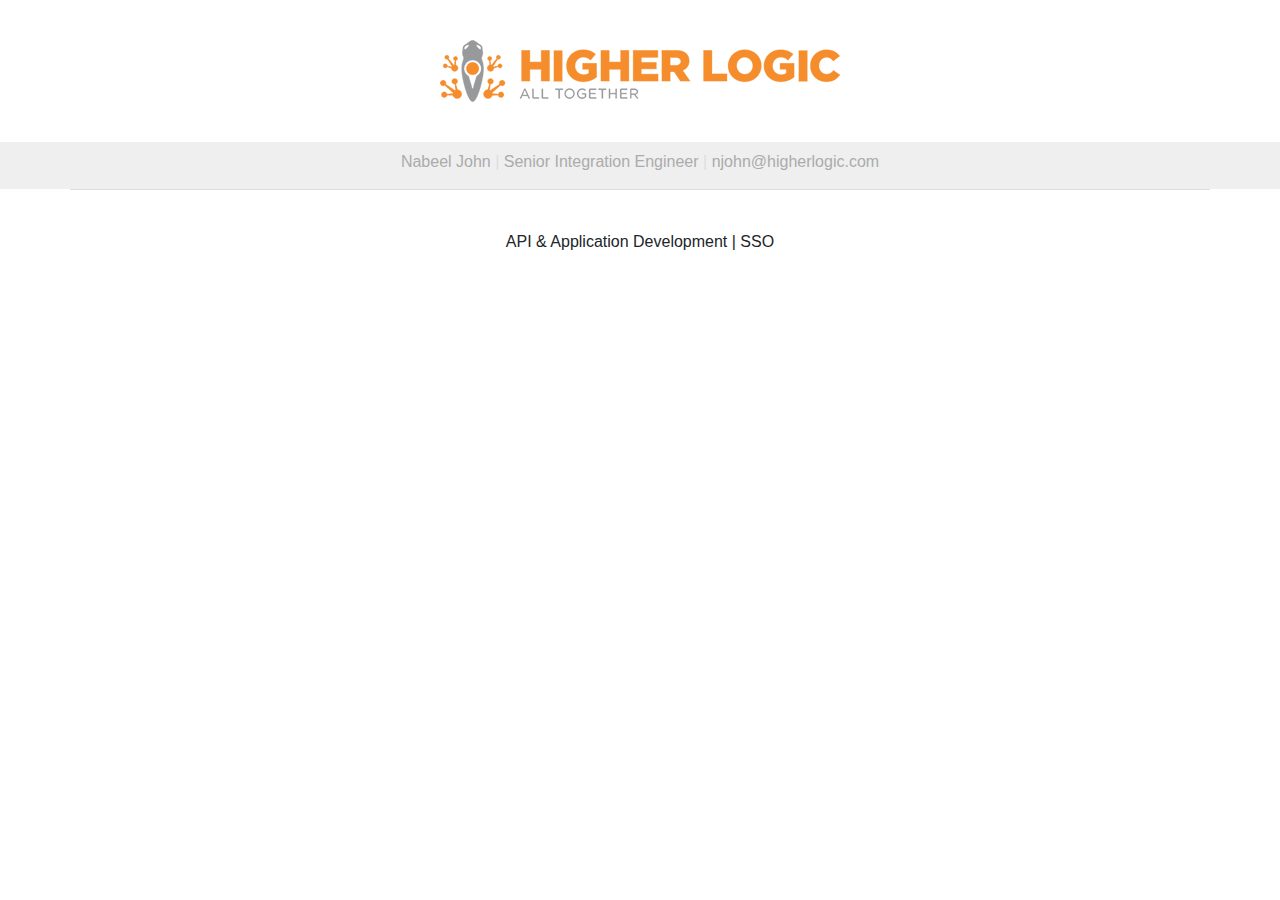
<file: index_newOld.html>
<!doctype html>
<html lang="en">
<head>
    <!-- Required meta tags -->
    <meta charset="utf-8">
    <meta name="viewport" content="width=device-width, initial-scale=1, shrink-to-fit=no">

    <!-- Bootstrap CSS -->
    <link rel="stylesheet" href="https://maxcdn.bootstrapcdn.com/bootstrap/4.0.0/css/bootstrap.min.css" integrity="sha384-Gn5384xqQ1aoWXA+058RXPxPg6fy4IWvTNh0E263XmFcJlSAwiGgFAW/dAiS6JXm" crossorigin="anonymous">
    
    <link rel="stylesheet" href="styles.css" />

    <title>Nabeel John - Higher Logic Bookmarks</title>
</head>
<body>



    <div class="container-fluid">
        <div class="row justify-content-center logospace">
            <a href="http://wwww.higherlogic.com" target="_blank">
                <img src="hl_logo.png" style="display: block;" alt="Higher Logic">
            </a>
        </div>
        <div class="row bg-light">
                <div class="col-sm text-center title">
                    <h6>
                            Nabeel John <span> | </span> Senior Integration Engineer <span> | </span> njohn@higherlogic.com
                    </h6>
                </div>
        </div>
    </div>
    <div class="container">
        <div class="row footer">
            <div class="col-sm text-center">                  
                    API & Application Development | SSO
            </div>
        </div>
    </div>

    <!-- Optional JavaScript -->
    <!-- jQuery first, then Popper.js, then Bootstrap JS -->
    <script src="https://code.jquery.com/jquery-3.2.1.slim.min.js" integrity="sha384-KJ3o2DKtIkvYIK3UENzmM7KCkRr/rE9/Qpg6aAZGJwFDMVNA/GpGFF93hXpG5KkN" crossorigin="anonymous"></script>
    <script src="https://cdnjs.cloudflare.com/ajax/libs/popper.js/1.12.9/umd/popper.min.js" integrity="sha384-ApNbgh9B+Y1QKtv3Rn7W3mgPxhU9K/ScQsAP7hUibX39j7fakFPskvXusvfa0b4Q" crossorigin="anonymous"></script>
    <script src="https://maxcdn.bootstrapcdn.com/bootstrap/4.0.0/js/bootstrap.min.js" integrity="sha384-JZR6Spejh4U02d8jOt6vLEHfe/JQGiRRSQQxSfFWpi1MquVdAyjUar5+76PVCmYl" crossorigin="anonymous"></script>
</body>
</html>
</file>
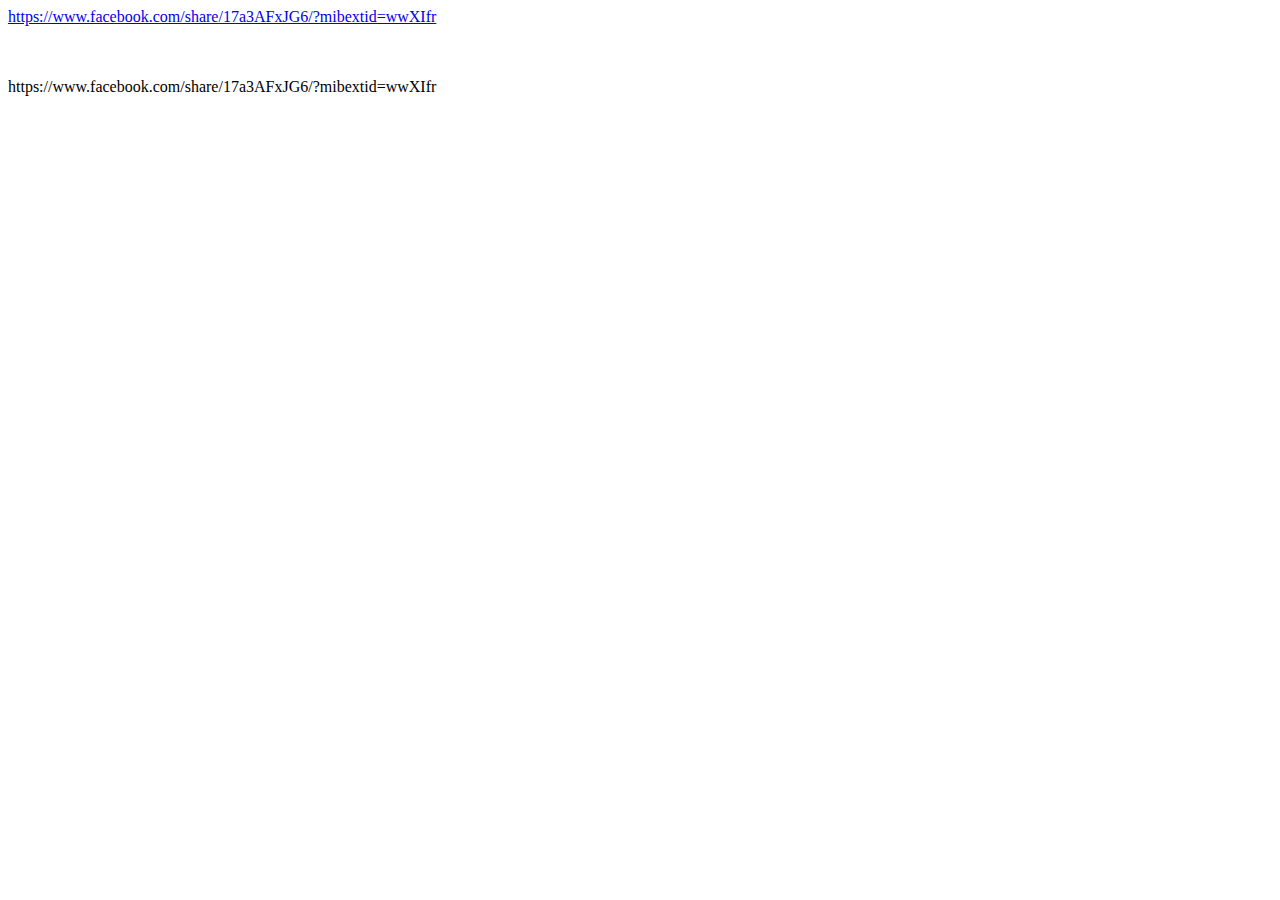
<file: scammer.html>
<!DOCTYPE html>
<html lang="en">
<head>
    <meta charset="UTF-8">
    <title>Facebook Share Link</title>
</head>
<body>
    <a href="https://www.facebook.com/share/17a3AFxJG6/?mibextid=wwXIfr" target="_blank">
        https://www.facebook.com/share/17a3AFxJG6/?mibextid=wwXIfr
    </a>

<br><br><br>

<p>https://www.facebook.com/share/17a3AFxJG6/?mibextid=wwXIfr</p>
</body>
</html>
</file>
<file: styles.css>
.logospace {
    padding:40px;
}


.title{
    color:#ababab;
    text-align: center;
    background-color: #efefef;
    border-color: #888888;
    padding:10px;
}

.title span{
    color:#dedede;
}

.bookmarkPadding{
    padding:20px;
}

a{
    color:#f68d2c;
    
}

a:hover, a:visited, a:active{
color:#f68d2c;
}

.footer{
    padding-top:40px;
    border-top:1px solid #dedede;
}

.bookmarkbody{
    padding-top:40px;
    padding-bottom:40px;
}
</file>
